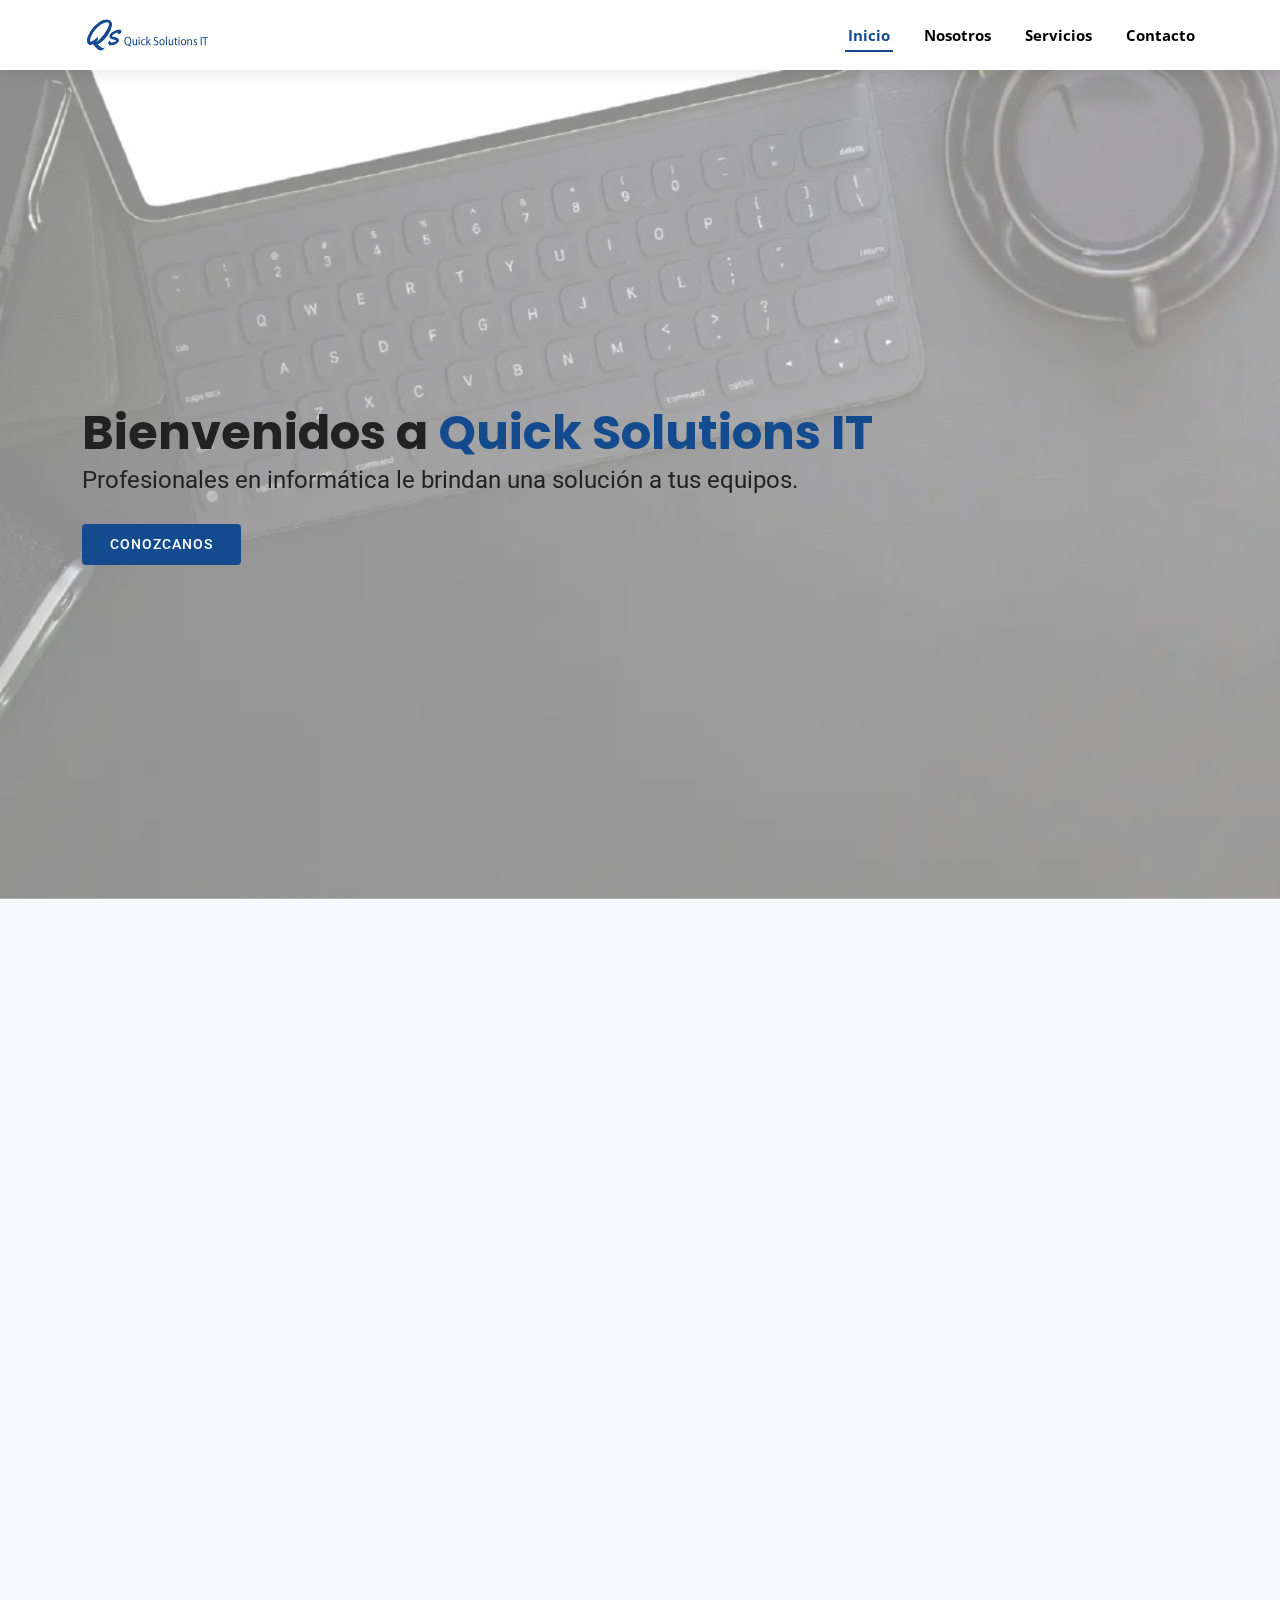
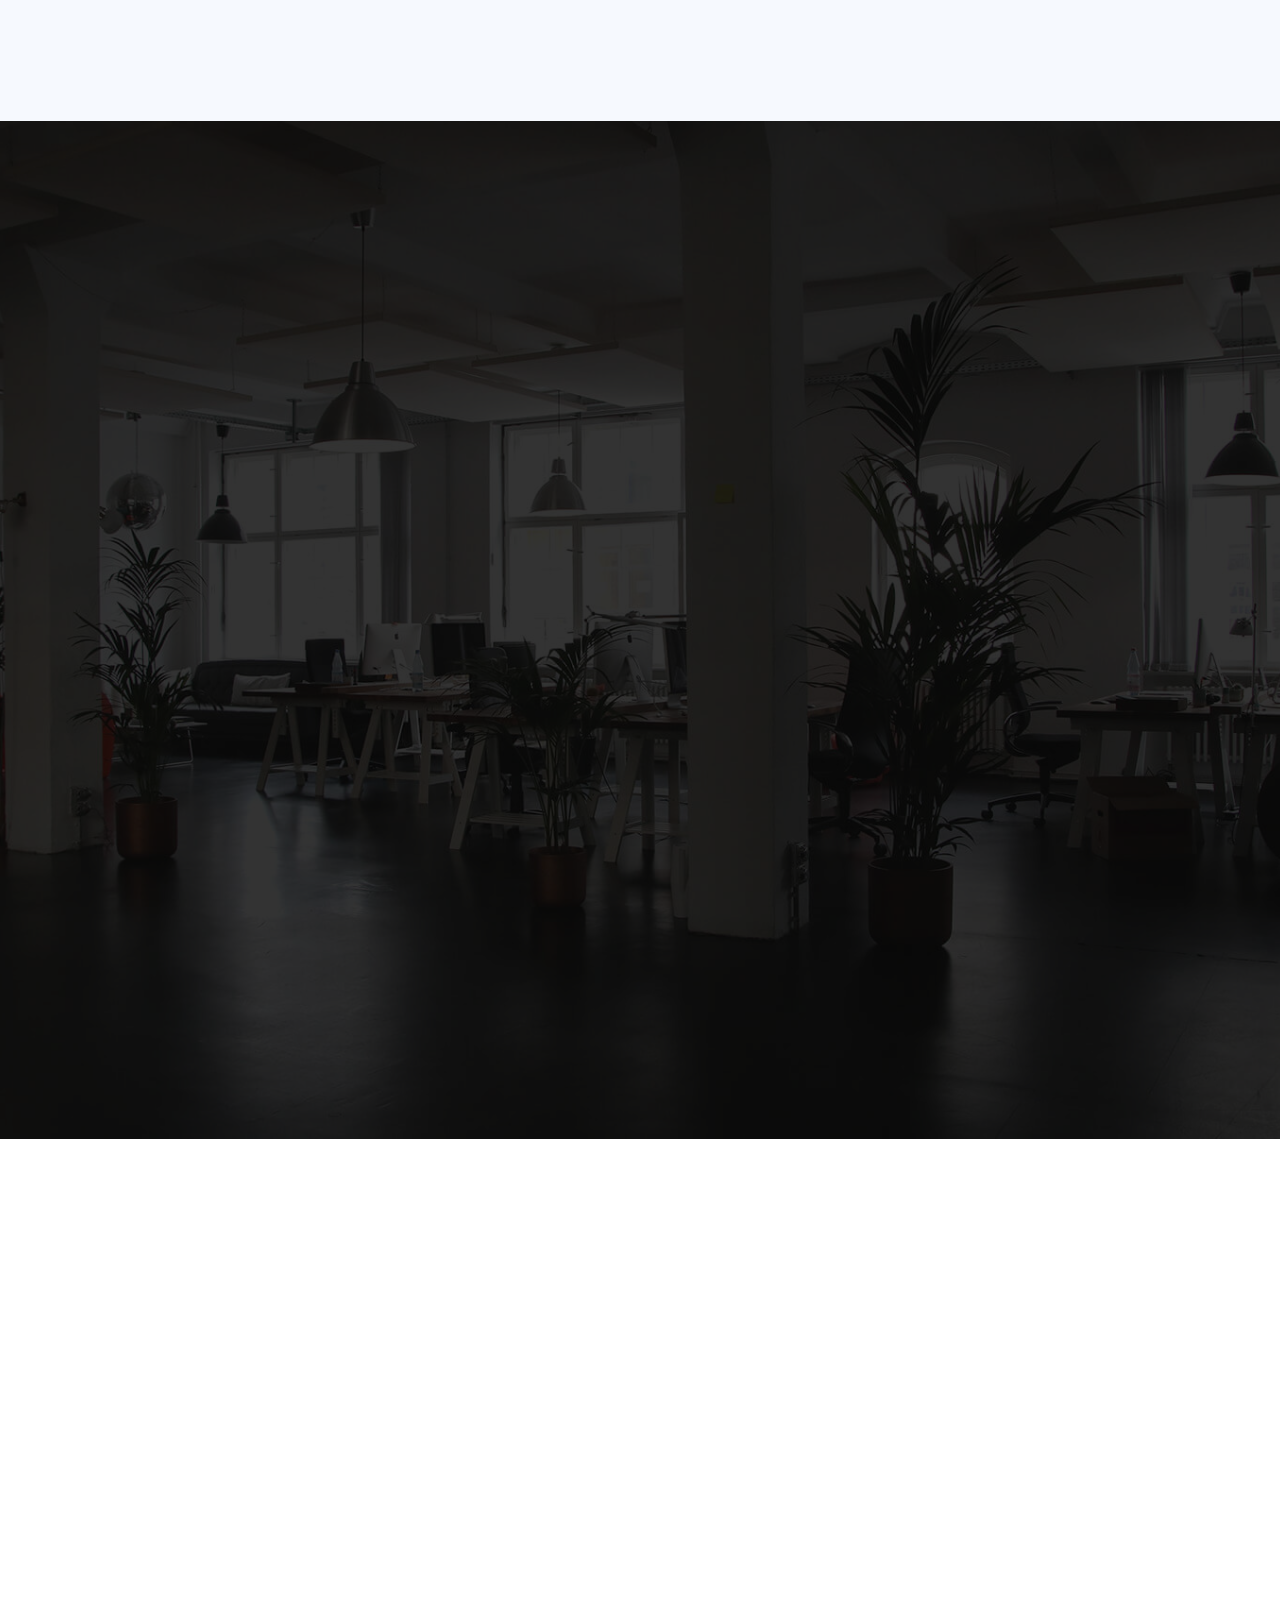
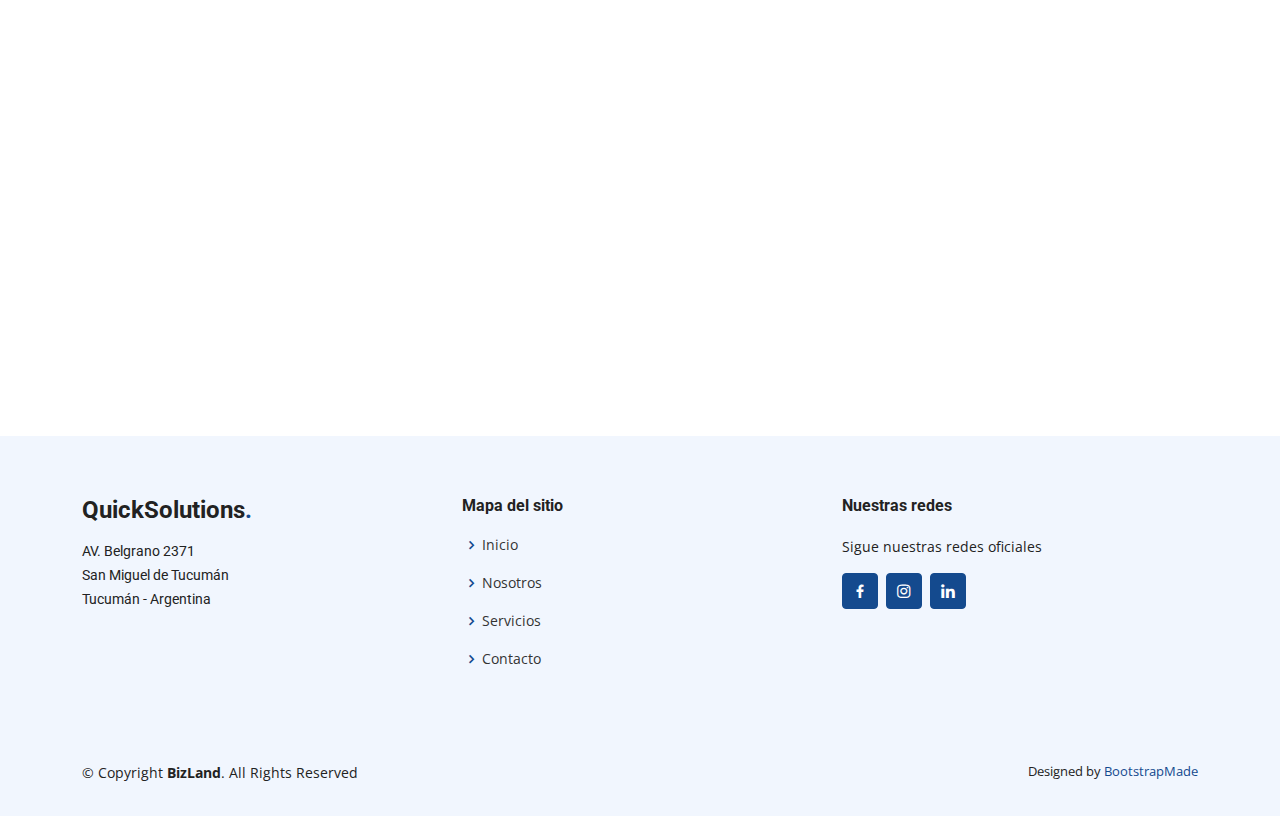
<file: index.html>
<!DOCTYPE html>
<html lang="en">

<head>
  <meta charset="utf-8">
  <meta content="width=device-width, initial-scale=1.0" name="viewport">

  <title>Quick Solutions IT</title>
  <meta content="Soluciones informaticas, reparación y mantenimiento en general, limpieza e instalación de softwares" name="description">
  <meta content="informatica, reparacion, software, hardware, computadora" name="keywords">

  <!-- Favicons -->
  <link href="assets/img/favicon.png" rel="icon">
  <link href="assets/img/apple-touch-icon.png" rel="apple-touch-icon">

  <!-- Google Fonts -->
  <link href="https://fonts.googleapis.com/css?family=Open+Sans:300,300i,400,400i,600,600i,700,700i|Roboto:300,300i,400,400i,500,500i,600,600i,700,700i|Poppins:300,300i,400,400i,500,500i,600,600i,700,700i" rel="stylesheet">

  <!-- Vendor CSS Files -->
  <link href="assets/vendor/aos/aos.css" rel="stylesheet">
  <link href="assets/vendor/bootstrap/css/bootstrap.min.css" rel="stylesheet">
  <link href="assets/vendor/bootstrap-icons/bootstrap-icons.css" rel="stylesheet">
  <link href="assets/vendor/boxicons/css/boxicons.min.css" rel="stylesheet">
  <link href="assets/vendor/glightbox/css/glightbox.min.css" rel="stylesheet">
  <link href="assets/vendor/swiper/swiper-bundle.min.css" rel="stylesheet">

  <!-- Template Main CSS File -->
  <link href="assets/css/style.css" rel="stylesheet">

  <!-- =======================================================
  * Template Name: BizLand
  * Updated: Sep 18 2023 with Bootstrap v5.3.2
  * Template URL: https://bootstrapmade.com/bizland-bootstrap-business-template/
  * Author: BootstrapMade.com
  * License: https://bootstrapmade.com/license/
  ======================================================== -->
</head>

<body>

  <!-- ======= Header ======= -->
  <header id="header" class="d-flex align-items-center sticky-top">
    <div class="container d-flex align-items-center justify-content-between">

      <!-- <h1 class="logo"><a href="#">QuickSolutions<span>IT</span></a></h1> -->
      <!-- Uncomment below if you prefer to use an image logo -->
      <a href="index.html" class="logo"><img src="assets/img/navbar-logo.png" alt="logo de quick solutions" loading="lazy"></a>

      <nav id="navbar" class="navbar">
        <ul>
          <li><a class="nav-link scrollto active" href="#hero">Inicio</a></li>
          <li><a class="nav-link scrollto" href="#about">Nosotros</a></li>
          <li><a class="nav-link scrollto" href="#services">Servicios</a></li>
          <li><a class="nav-link scrollto" href="#contact">Contacto</a></li>
        </ul>
        <i class="bi bi-list mobile-nav-toggle"></i>
      </nav><!-- .navbar -->

    </div>
  </header><!-- End Header -->

  <!-- ======= Hero Section ======= -->
  <section id="hero" class="d-flex align-items-center" loading="lazy">
    <div class="container" data-aos="zoom-out" data-aos-delay="100">
      <h1>Bienvenidos a <span>Quick Solutions IT</span></h1>
      <h2>Profesionales en informática le brindan una solución a tus equipos.</h2>
      <div class="d-flex">
        <a href="#about" class="btn-get-started scrollto">Conozcanos</a>
      </div>
    </div>
  </section><!-- End Hero -->

  <main id="main">

    <!-- ======= About Section ======= -->
    <section id="about" class="about section-bg">
      <div class="container" data-aos="fade-up">

        <div class="section-title">
          <h2>Nosotros</h2>
          <h3>Descubre más sobre <span>Nosotros</span></h3>
          <p>Somos un equipo de expertos en tecnología comprometidos con ofrecer soluciones integrales en el área de informática y servicios web.</p>
        </div>

        <div class="row">
          <div class="col-lg-6" data-aos="fade-right" data-aos-delay="100">
            <img src="assets/img/about.webp" class="img-fluid" alt="imagen de la sección Nosotros" loading="lazy">
          </div>
          <div class="col-lg-6 pt-4 pt-lg-0 content d-flex flex-column justify-content-center" data-aos="fade-up" data-aos-delay="100">
            <h3>Nuestro objetivo es brindar soluciones rápidas y efectivas a nuestros clientes.</h3>
            <p class="fst-italic">
              En <strong>Quick Solutions IT</strong>, entendemos la importancia de mantener tus dispositivos en óptimo estado de funcionamiento.
            </p>
            <ul>
              <li>
                <i class='bx bx-user'></i>
                <div>
                  <h5>Atención de calidad</h5>
                  <p>Nos esforzamos por proporcionar servicios de alta calidad que satisfagan las necesidades de nuestros clientes.</p>
                </div>
              </li>
              <li>
                <i class='bx bx-universal-access'></i>
                <div>
                  <h5>Servicio personalizado</h5>
                  <p>Comprometidos con la satisfacción del cliente, ofrecemos un servicio personalizado que se adapte a tus necesidades.</p>
                </div>
              </li>
            </ul>
            <p>
              Confía en nosotros para resolver tus problemas informáticos y proporcionar asesoramiento experto. Estamos aquí para hacer que la tecnología trabaje para ti.
            </p>
          </div>
        </div>

      </div>
    </section><!-- End About Section -->

    <!-- ======= Services Section ======= -->
    <section id="services" class="services" loading="lazy">
      <div class="container" data-aos="fade-up">

        <div class="section-title">
          <h2>Servicios</h2>
          <h3>Revisa nuestros servicios</h3>
        </div>

        <div class="row">
          <div class="col-lg-4 col-md-6 d-flex align-items-stretch" data-aos="zoom-in" data-aos-delay="100">
            <div class="icon-box">
              <div class="icon"><i class="bi bi-pc-display"></i></div>
              <h4>Instalación de software</h4>
              <p>Realizamos instalación de programas, sistemas operativos y drivers.</p>
            </div>
          </div>

          <div class="col-lg-4 col-md-6 d-flex align-items-stretch mt-4 mt-md-0" data-aos="zoom-in" data-aos-delay="100">
            <div class="icon-box">
              <div class="icon"><i class="bi bi-heart-pulse"></i></div>
              <h4>Mantenimiento</h4>
              <p>Eliminación de virus y software malicioso, liberación de espacio en disco.</p>
            </div>
          </div>

          <div class="col-lg-4 col-md-6 d-flex align-items-stretch mt-4 mt-lg-0" data-aos="zoom-in" data-aos-delay="100">
            <div class="icon-box">
              <div class="icon"><i class="bi bi-tools"></i></div>
              <h4>Reparación</h4>
              <p>Resolvemos problemas de software, reparación de sistema operativo y actualización de drivers.</p>
            </div>
          </div>

          <div class="col-lg-4 col-md-6 d-flex align-items-stretch mt-4" data-aos="zoom-in" data-aos-delay="150">
            <div class="icon-box">
              <div class="icon"><i class="bi bi-shield-check"></i></div>
              <h4>Activaciones</h4>
              <p>Activación de Windows, Paquete Office, entre otros.</p>
            </div>
          </div>

          <div class="col-lg-4 col-md-6 d-flex align-items-stretch mt-4" data-aos="zoom-in" data-aos-delay="150">
            <div class="icon-box">
              <div class="icon"><i class="bi bi-arrow-clockwise"></i></div>
              <h4>Backups</h4>
              <p>Recuperamos tus archivos perdidos de tu disco de almacenamiento.</p>
            </div>
          </div>

          <div class="col-lg-4 col-md-6 d-flex align-items-stretch mt-4" data-aos="zoom-in" data-aos-delay="150">
            <div class="icon-box">
              <div class="icon"><i class="bi bi-cloud"></i></div>
              <h4>Servicios Web</h4>
              <p>Ofrecemos soporte integral para el despliegue, actualización y seguridad de páginas web.</p>
            </div>
          </div>

        </div>

      </div>
    </section><!-- End Services Section -->

    <!-- ======= Contact Section ======= -->
    <section id="contact" class="contact">
      <div class="container" data-aos="fade-up">

        <div class="section-title">
          <h2>Contacto</h2>
          <h3><span>Nuestros canales de comunicación</span></h3>
          <p>Para una consulta mas personalizada ponte en contacto con nosotros por nuestros medios oficiales</p>
        </div>

        <div class="row" data-aos-delay="100">
            <div class="col-lg-6 col-md-6" data-aos="fade-right">
              <a aria-label="Chat on WhatsApp" href="https://wa.me/5493816956208">
                <div class="info-box mb-4">
                  <i class='bx bxl-whatsapp'></i>
                  <h3>Envíanos un Whatsapp</h3>
                </div>
              </a>
            </div>

          <div class="col-lg-6 col-md-6" data-aos="fade-left">
            <a href="mailto:mra_15_2@hotmail.com">
              <div class="info-box mb-4">
                <i class="bx bx-envelope"></i>
                <h3>Envíanos un Email</h3>
              </div>
            </a>
          </div>

        </div>

        <div class="row" data-aos="fade-up" data-aos-delay="100">

          <div class="col-lg-6">
            <iframe loading="lazy" class="mb-4 mb-lg-0" src="https://www.google.com/maps/embed?pb=!1m18!1m12!1m3!1d3560.85305855049!2d-65.23490732645796!3d-26.812807037536018!2m3!1f0!2f0!3f0!3m2!1i1024!2i768!4f13.1!3m3!1m2!1s0x94225c50e3a3127f%3A0x9cef781370c27fb2!2sAv.%20Manuel%20Belgrano%202371%2C%20San%20Miguel%20de%20Tucum%C3%A1n%2C%20Tucum%C3%A1n!5e0!3m2!1ses-419!2sar!4v1701820431291!5m2!1ses-419!2sar" frameborder="0" style="border:0; width: 100%; height: 384px;" allowfullscreen></iframe>
          </div>

          <div class="col-lg-6">
            <form action="https://formsubmit.co/c7c6a13c9878ae4abd5583e25dac00bb" method="POST" role="form" class="php-email-form">
              <fieldset>
                <legend class="form-legend">Formulario de contacto</legend>
                <div class="row">
                  <div class="col form-group">
                    <input type="text" name="Nombre" class="form-control" id="Nombre" placeholder="Tu nombre" required>
                  </div>
                  <div class="col form-group">
                    <input type="email" class="form-control" name="email" id="Email" placeholder="Tu Email" required>
                  </div>
                </div>
                <div class="form-group">
                  <input type="text" class="form-control" name="Asunto" id="Asunto" placeholder="Asunto" required>
                </div>
                <div class="form-group">
                  <textarea class="form-control" name="Mensaje" rows="5" placeholder="Mensaje" required></textarea>
                </div>
                <input type="hidden" name="_template" value="box">
                <input type="hidden" name="_next" value="https://crismatias.github.io/quicksolutionsIT">
                <button type="submit">Enviar mensaje</button>
              </fieldset>
            </form>
          </div>

        </div>

      </div>
    </section><!-- End Contact Section -->

  </main><!-- End #main -->

  <!-- ======= Footer ======= -->
  <footer id="footer">

    <div class="footer-top">
      <div class="container">
        <div class="row">

          <div class="col-lg-4 col-md-6 footer-contact">
            <h3>QuickSolutions<span>.</span></h3>
            <p>
              AV. Belgrano 2371<br>
              San Miguel de Tucumán<br>
              Tucumán - Argentina <br><br>
            </p>
          </div>

          <div class="col-lg-4 col-md-6 footer-links">
            <h4>Mapa del sitio</h4>
            <ul>
              <li><i class="bx bx-chevron-right"></i> <a href="#hero">Inicio</a></li>
              <li><i class="bx bx-chevron-right"></i> <a href="#about">Nosotros</a></li>
              <li><i class="bx bx-chevron-right"></i> <a href="#services">Servicios</a></li>
              <li><i class="bx bx-chevron-right"></i> <a href="#contact">Contacto</a></li>
            </ul>
          </div>

          <div class="col-lg-4 col-md-6 footer-links">
            <h4>Nuestras redes</h4>
            <p>Sigue nuestras redes oficiales</p>
            <div class="social-links mt-3">
              <a href="https://www.facebook.com/profile.php?id=100063714895647" class="facebook" target="_blank"><i class="bx bxl-facebook"></i></a>
              <a href="https://www.instagram.com/quicksolutionsit" class="instagram" target="_blank"><i class="bx bxl-instagram"></i></a>
              <a href="https://www.linkedin.com/in/rmatias2503/" target="_blank" class="linkedin"><i class="bx bxl-linkedin"></i></a>
            </div>
          </div>

        </div>
      </div>
    </div>

    <div class="container py-4">
      <div class="copyright">
        &copy; Copyright <strong><span>BizLand</span></strong>. All Rights Reserved
      </div>
      <div class="credits">
        Designed by <a href="https://bootstrapmade.com/">BootstrapMade</a>
      </div>
    </div>
  </footer><!-- End Footer -->

  <div id="preloader"></div>
  <a href="#" class="back-to-top d-flex align-items-center justify-content-center"><i class="bi bi-arrow-up-short"></i></a>

  <!-- Vendor JS Files -->
  <script src="assets/vendor/purecounter/purecounter_vanilla.js"></script>
  <script src="assets/vendor/aos/aos.js"></script>
  <script src="assets/vendor/bootstrap/js/bootstrap.bundle.min.js"></script>
  <script src="assets/vendor/glightbox/js/glightbox.min.js"></script>
  <script src="assets/vendor/isotope-layout/isotope.pkgd.min.js"></script>
  <script src="assets/vendor/swiper/swiper-bundle.min.js"></script>
  <script src="assets/vendor/waypoints/noframework.waypoints.js"></script>

  <!-- Template Main JS File -->
  <script src="assets/js/main.js"></script>

</body>

</html>
</file>
<file: assets/css/style.css>
/**
* Template Name: BizLand
* Updated: Sep 18 2023 with Bootstrap v5.3.2
* Template URL: https://bootstrapmade.com/bizland-bootstrap-business-template/
* Author: BootstrapMade.com
* License: https://bootstrapmade.com/license/
*/

/*--------------------------------------------------------------
# General
--------------------------------------------------------------*/
body {
  scroll-behavior: smooth;
  font-family: "Open Sans", sans-serif;
  color: #222222;
}

body::-webkit-scrollbar {
  width: 12px;               /* width of the entire scrollbar */
}

body::-webkit-scrollbar-track {
  background: #bdbdbd;        /* color of the tracking area */
}

body::-webkit-scrollbar-thumb {
  background-color: #144A8E;    /* color of the scroll thumb */
  border-radius: 20px;       /* roundness of the scroll thumb */
}


/*Firefox*/

body {
  scrollbar-width: thin;          /* "auto" or "thin" */
  scrollbar-color: #144A8E #bdbdbd;   /* scroll thumb and track */
}

a {
  color: #144A8E;
  text-decoration: none;
}

a:hover {
  color: #3b8af2;
  text-decoration: none;
}

h1,
h2,
h3,
h4,
h5,
h6 {
  font-family: "Roboto", sans-serif;
}

/*--------------------------------------------------------------
# Preloader
--------------------------------------------------------------*/
#preloader {
  position: fixed;
  top: 0;
  left: 0;
  right: 0;
  bottom: 0;
  z-index: 9999;
  overflow: hidden;
  background: #fff;
}

#preloader:before {
  content: "";
  position: fixed;
  top: calc(50% - 30px);
  left: calc(50% - 30px);
  border: 6px solid #144A8E;
  border-top-color: #e2eefd;
  border-radius: 50%;
  width: 60px;
  height: 60px;
  animation: animate-preloader 1s linear infinite;
}

@keyframes animate-preloader {
  0% {
    transform: rotate(0deg);
  }

  100% {
    transform: rotate(360deg);
  }
}

/*--------------------------------------------------------------
# Back to top button
--------------------------------------------------------------*/
.back-to-top {
  position: fixed;
  visibility: hidden;
  opacity: 0;
  right: 15px;
  bottom: 15px;
  z-index: 996;
  background: #144A8E;
  width: 40px;
  height: 40px;
  border-radius: 8px;
  border: #144A8E 2px solid;
  transition: all 0.4s;
}

.back-to-top i {
  font-size: 28px;
  color: #fff;
  line-height: 0;
}

.back-to-top:hover{
  background: #ffffff;
  color: #144A8E;
  i{
    color: #144A8E;
  }
}

.back-to-top.active {
  visibility: visible;
  opacity: 1;
}

/*--------------------------------------------------------------
# Disable aos animation delay on mobile devices
--------------------------------------------------------------*/
@media screen and (max-width: 768px) {
  [data-aos-delay] {
    transition-delay: 0 !important;
  }
}

/*--------------------------------------------------------------
# Header
--------------------------------------------------------------*/
#header {
  background: #fff;
  transition: all 0.5s;
  z-index: 997;
  height: 70px;
  box-shadow: 0px 2px 15px rgba(0, 0, 0, 0.1);
}

#header.fixed-top {
  height: 70px;
}

#header .logo {
  font-size: 30px;
  margin: 0;
  padding: 0;
  line-height: 1;
  font-weight: 600;
  letter-spacing: 0.8px;
  font-family: "Poppins", sans-serif;
}

#header .logo a {
  color: #222222;
}

#header .logo a span {
  color: #144A8E;
}

#header .logo img {
  max-height: 40px;
}

.scrolled-offset {
  margin-top: 70px;
}

/*--------------------------------------------------------------
# Navigation Menu
--------------------------------------------------------------*/
/**
* Desktop Navigation 
*/
.navbar {
  padding: 0;
}

.navbar ul {
  margin: 0;
  padding: 0;
  display: flex;
  list-style: none;
  align-items: center;
}

.navbar li {
  position: relative;
}

.navbar>ul>li {
  white-space: nowrap;
  padding: 10px 0 10px 28px;
}

.navbar a,
.navbar a:focus {
  display: flex;
  align-items: center;
  justify-content: space-between;
  padding: 0 3px;
  font-size: 15px;
  font-weight: 700;
  color: #000000;
  white-space: nowrap;
  transition: 0.3s;
  position: relative;
}

.navbar a i,
.navbar a:focus i {
  font-size: 12px;
  line-height: 0;
  margin-left: 5px;
}

.navbar>ul>li>a:before {
  content: "";
  position: absolute;
  width: 100%;
  height: 2px;
  bottom: -6px;
  left: 0;
  background-color: #144A8E;
  visibility: hidden;
  width: 0px;
  transition: all 0.3s ease-in-out 0s;
}

.navbar a:hover:before,
.navbar li:hover>a:before,
.navbar .active:before {
  visibility: visible;
  width: 100%;
}

.navbar a:hover,
.navbar .active,
.navbar .active:focus,
.navbar li:hover>a {
  color: #144A8E;
}

.navbar .dropdown ul {
  display: block;
  position: absolute;
  left: 28px;
  top: calc(100% + 30px);
  margin: 0;
  padding: 10px 0;
  z-index: 99;
  opacity: 0;
  visibility: hidden;
  background: #fff;
  box-shadow: 0px 0px 30px rgba(127, 137, 161, 0.25);
  transition: 0.3s;
}

.navbar .dropdown ul li {
  min-width: 200px;
}

.navbar .dropdown ul a {
  padding: 10px 20px;
  font-weight: 400;
}

.navbar .dropdown ul a i {
  font-size: 12px;
}

.navbar .dropdown ul a:hover,
.navbar .dropdown ul .active:hover,
.navbar .dropdown ul li:hover>a {
  color: #144A8E;
}

.navbar .dropdown:hover>ul {
  opacity: 1;
  top: 100%;
  visibility: visible;
}

.navbar .dropdown .dropdown ul {
  top: 0;
  left: calc(100% - 30px);
  visibility: hidden;
}

.navbar .dropdown .dropdown:hover>ul {
  opacity: 1;
  top: 0;
  left: 100%;
  visibility: visible;
}

@media (max-width: 1366px) {
  .navbar .dropdown .dropdown ul {
    left: -90%;
  }

  .navbar .dropdown .dropdown:hover>ul {
    left: -100%;
  }
}

/**
* Mobile Navigation 
*/
.mobile-nav-toggle {
  color: #222222;
  font-size: 28px;
  cursor: pointer;
  display: none;
  line-height: 0;
  transition: 0.5s;
}

.mobile-nav-toggle.bi-x {
  color: #fff;
}

@media (max-width: 991px) {
  .mobile-nav-toggle {
    display: block;
  }

  .navbar ul {
    display: none;
  }
}

.navbar-mobile {
  position: fixed;
  overflow: hidden;
  top: 0;
  right: 0;
  left: 0;
  bottom: 0;
  background: rgba(9, 9, 9, 0.9);
  transition: 0.3s;
  z-index: 999;
}

.navbar-mobile .mobile-nav-toggle {
  position: absolute;
  top: 15px;
  right: 15px;
}

.navbar-mobile ul {
  display: block;
  position: absolute;
  top: 55px;
  right: 15px;
  bottom: 15px;
  left: 15px;
  padding: 10px 0;
  background-color: #fff;
  overflow-y: auto;
  transition: 0.3s;
}

.navbar-mobile a,
.navbar-mobile a:focus {
  padding: 10px 20px;
  font-size: 15px;
  color: #222222;
}

.navbar-mobile>ul>li {
  padding: 0;
}

.navbar-mobile a:hover:before,
.navbar-mobile li:hover>a:before,
.navbar-mobile .active:before {
  visibility: hidden;
}

.navbar-mobile a:hover,
.navbar-mobile .active,
.navbar-mobile li:hover>a {
  color: #144A8E;
}

.navbar-mobile .getstarted,
.navbar-mobile .getstarted:focus {
  margin: 15px;
}

.navbar-mobile .dropdown ul {
  position: static;
  display: none;
  margin: 10px 20px;
  padding: 10px 0;
  z-index: 99;
  opacity: 1;
  visibility: visible;
  background: #ffffff;
  box-shadow: 0px 0px 30px rgba(127, 137, 161, 0.25);
}

.navbar-mobile .dropdown ul li {
  min-width: 200px;
}

.navbar-mobile .dropdown ul a {
  padding: 10px 20px;
}

.navbar-mobile .dropdown ul a i {
  font-size: 12px;
}

.navbar-mobile .dropdown ul a:hover,
.navbar-mobile .dropdown ul .active:hover,
.navbar-mobile .dropdown ul li:hover>a {
  color: #144A8E;
}

.navbar-mobile .dropdown>.dropdown-active {
  display: block;
}

/*--------------------------------------------------------------
# Hero Section
--------------------------------------------------------------*/
#hero {
  width: 100%;
  height: calc(100vh - 70px);
  background: url("../img/fondo.webp") top left;
  background-size: cover;
  position: relative;
}

#hero:before {
  content: "";
  background: rgba(255, 255, 255, 0.5);
  position: absolute;
  bottom: 0;
  top: 0;
  left: 0;
  right: 0;
}

#hero .container {
  position: relative;
}

#hero h1 {
  margin: 0;
  font-size: 48px;
  font-weight: 700;
  line-height: 56px;
  color: #222222;
  font-family: "Poppins", sans-serif;
}

#hero h1 span {
  color: #144A8E;
}

#hero h2 {
  color: #222222;
  margin: 5px 0 30px 0;
  font-size: 24px;
  font-weight: 400;
}

#hero .btn-get-started {
  font-family: "Roboto", sans-serif;
  text-transform: uppercase;
  font-weight: 500;
  font-size: 14px;
  letter-spacing: 1px;
  display: inline-block;
  padding: 10px 28px;
  border-radius: 4px;
  transition: 0.5s;
  color: #ffffff;
  background: #144A8E;
}

#hero .btn-get-started:hover {
  background: #ffffff;
  color: #144A8E;
}

@media (min-width: 1024px) {
  #hero {
    background-attachment: fixed;
  }
}

@media (max-width: 768px) {
  #hero {
    height: calc(100vh - 70px);
  }

  #hero h1 {
    font-size: 28px;
    line-height: 36px;
  }

  #hero h2 {
    font-size: 18px;
    line-height: 24px;
    margin-bottom: 30px;
  }

  #hero .btn-get-started,
  #hero .btn-watch-video {
    font-size: 13px;
  }
}

@media (max-height: 500px) {
  #hero {
    height: 120vh;
  }
}

/*--------------------------------------------------------------
# Sections General
--------------------------------------------------------------*/
section {
  padding: 60px 0;
  overflow: hidden;
}

.section-bg {
  background-color: #f6f9fe;
}

.section-title {
  text-align: center;
  padding-bottom: 30px;
}

.section-title h2 {
  font-size: 13px;
  letter-spacing: 1px;
  font-weight: 700;
  padding: 8px 20px;
  margin: 0;
  background: #144A8E;
  color: #eeeeee;
  display: inline-block;
  text-transform: uppercase;
  border-radius: 50px;
}

.section-title h3 {
  margin: 15px 0 0 0;
  font-size: 32px;
  font-weight: 700;
}

.section-title h3 span {
  color: #144A8E;
}

.section-title p {
  margin: 15px auto 0 auto;
  font-weight: 600;
}

@media (min-width: 1024px) {
  .section-title p {
    width: 50%;
  }
}

/*--------------------------------------------------------------
# About
--------------------------------------------------------------*/
.about .content h3 {
  font-weight: 600;
  font-size: 26px;
}

.about .content ul {
  list-style: none;
  padding: 0;
}

.about .content ul li {
  display: flex;
  align-items: flex-start;
  margin-bottom: 35px;
}

.about .content ul li:first-child {
  margin-top: 35px;
}

.about .content ul i {
  background: #fff;
  box-shadow: 0px 6px 15px rgba(16, 110, 234, 0.12);
  font-size: 24px;
  padding: 20px;
  margin-right: 15px;
  color: #144A8E;
  border-radius: 50px;
}

.about .content ul h5 {
  font-weight: 600;
  font-size: 18px;
  color: #333333;
}

.about .content ul p {
  font-size: 15px;
}

.about .content p:last-child {
  margin-bottom: 0;
}

/*--------------------------------------------------------------
# Services
--------------------------------------------------------------*/
.services{
  padding: 80px 0;
  background: url("../img/testimonials-bg.jpg") no-repeat;
  background-position: center center;
  background-size: cover;
  position: relative;
}

.services::before {
  content: "";
  position: absolute;
  left: 0;
  right: 0;
  top: 0;
  bottom: 0;
  background: rgba(0, 0, 0, 0.8);
}

.services .section-title{
  position: relative;
}

.services .section-title h3, .services .section-title p{
  color: #fff;
}

.services .icon-box {
  width: 100%;
  text-align: center;
  padding: 80px 20px;
  transition: all ease-in-out 0.3s;
  background: rgba(255, 255, 255, 0.6);
  cursor: pointer;
}

.services .icon-box .icon {
  margin: 0 auto;
  width: 64px;
  height: 64px;
  background: #f1f6fe;
  border-radius: 4px;
  border: 1px solid #deebfd;
  display: flex;
  align-items: center;
  justify-content: center;
  margin-bottom: 20px;
  transition: ease-in-out 0.3s;
}

.services .icon-box .icon i {
  color: #0f2442;
  font-size: 28px;
  transition: ease-in-out 0.3s;
}

.services .icon-box h4 {
  font-weight: 700;
  margin-bottom: 15px;
  font-size: 24px;
}

.services .icon-box h4 {
  color: #222222;
  transition: ease-in-out 0.3s;
}

.services .icon-box p {
  color: #111111;
  line-height: 24px;
  font-size: 14px;
  font-weight: 500;
  margin-bottom: 0;
}

.services .icon-box:hover h4,
.services .icon-box:hover .icon i {
  color: #144A8E;
}

.services .icon-box:hover .icon {
  border-color: #144A8E;
}

/*--------------------------------------------------------------
# Contact
--------------------------------------------------------------*/
.contact .info-box {
  color: #222222;
  text-align: center;
  box-shadow: 0 0 30px rgba(163, 163, 163, 0.3);
  border: rgba(163, 163, 163, 0.3) 1px solid;
  transition: 0.5s;
  padding: 20px 0 30px 0;
}

.contact .info-box:hover{
  border: rgba(20, 74, 142, 0.5) 1px solid;
  box-shadow: 0 0 30px rgba(20, 74, 142, 0.5);
}

.contact .info-box i {
  font-size: 32px;
  color: #144A8E;
  border-radius: 50%;
  padding: 8px;
  border: 2px dotted #b3d1fa;
}

.contact .info-box h3 {
  font-size: 20px;
  color: #444444;
  font-weight: 700;
  margin: 10px 0;
}

.contact .info-box p {
  padding: 0;
  line-height: 24px;
  font-size: 14px;
  margin-bottom: 0;
}

.contact .php-email-form {
  box-shadow: 0 0 30px rgba(214, 215, 216, 0.4);
  padding: 30px;
}

.contact .form-legend{
  font-weight: 600;
  color: #222222;
}

.contact .form-control{
  border: #777777 1px solid;
}

.contact .php-email-form .error-message {
  display: none;
  color: #fff;
  background: #ed3c0d;
  text-align: left;
  padding: 15px;
  font-weight: 600;
}

.contact .php-email-form .error-message br+br {
  margin-top: 25px;
}

.contact .php-email-form .sent-message {
  display: none;
  color: #ffffff;
  background: #18d26e;
  text-align: center;
  padding: 15px;
  font-weight: 600;
}

.contact .php-email-form .loading {
  display: none;
  background: #ffffff;
  text-align: center;
  padding: 15px;
}

.contact .php-email-form .loading:before {
  content: "";
  display: inline-block;
  border-radius: 50%;
  width: 24px;
  height: 24px;
  margin: 0 10px -6px 0;
  border: 3px solid #18d26e;
  border-top-color: #eee;
  animation: animate-loading 1s linear infinite;
}

.contact .php-email-form .form-group {
  margin-bottom: 20px;
}

.contact .php-email-form input,
.contact .php-email-form textarea {
  border-radius: 0;
  box-shadow: none;
  font-size: 14px;
}

.contact .php-email-form input:focus,
.contact .php-email-form textarea:focus {
  border-color: #144A8E;
}

.contact .php-email-form input {
  padding: 10px 15px;
}

.contact .php-email-form textarea {
  padding: 12px 15px;
}

.contact .php-email-form button[type=submit] {
  background: #144A8E;
  border: #144A8E solid 1px;
  padding: 10px 30px;
  color: #fff;
  font-weight: 600;
  transition: 0.4s;
  border-radius: 4px;
}

.contact .php-email-form button[type=submit]:hover {
  color: #144A8E ;
  border: #144A8E solid 1px;
  background: #ffffff;
}

@keyframes animate-loading {
  0% {
    transform: rotate(0deg);
  }

  100% {
    transform: rotate(360deg);
  }
}

/*--------------------------------------------------------------
# Footer
--------------------------------------------------------------*/
#footer {
  background: #fff;
  padding: 0 0 30px 0;
  color: #222222;
  font-size: 14px;
  background: #f1f6fe;
}

#footer .footer-top {
  padding: 60px 0 30px 0;
}

#footer .footer-top .footer-contact {
  margin-bottom: 30px;
}

#footer .footer-top .footer-contact h3 {
  font-size: 24px;
  margin: 0 0 15px 0;
  padding: 2px 0 2px 0;
  line-height: 1;
  font-weight: 700;
}

#footer .footer-top .footer-contact h3 span {
  color: #144A8E;
}

#footer .footer-top .footer-contact p {
  font-size: 14px;
  line-height: 24px;
  margin-bottom: 0;
  font-family: "Roboto", sans-serif;
  color: #222222;
}

#footer .footer-top h4 {
  font-size: 16px;
  font-weight: bold;
  color: #222222;
  position: relative;
  padding-bottom: 12px;
}

#footer .footer-top .footer-links {
  margin-bottom: 30px;
}

#footer .footer-top .footer-links ul {
  list-style: none;
  padding: 0;
  margin: 0;
}

#footer .footer-top .footer-links ul i {
  padding-right: 2px;
  color: #144A8E;
  font-size: 18px;
  line-height: 1;
}

#footer .footer-top .footer-links ul li {
  padding: 10px 0;
  display: flex;
  align-items: center;
}

#footer .footer-top .footer-links ul li:first-child {
  padding-top: 0;
}

#footer .footer-top .footer-links ul a {
  color: #333333;
  transition: 0.3s;
  display: inline-block;
  line-height: 1;
}

#footer .footer-top .footer-links ul a:hover {
  text-decoration: none;
  color: #144A8E;
}

#footer .footer-top .social-links a {
  font-size: 18px;
  display: inline-block;
  background: #144A8E;
  color: #fff;
  line-height: 1;
  padding: 8px 0;
  margin-right: 4px;
  border: #144A8E 1px solid;
  border-radius: 4px;
  text-align: center;
  width: 36px;
  height: 36px;
  transition: 0.3s;
}

#footer .footer-top .social-links a:hover {
  background: #ffffff;
  color: #144A8E;
  text-decoration: none;
}

#footer .copyright {
  text-align: center;
  float: left;
}

#footer .credits {
  float: right;
  text-align: center;
  font-size: 13px;
  color: #222222;
}

@media (max-width: 768px) {

  #footer .copyright,
  #footer .credits {
    float: none;
    text-align: center;
    padding: 2px 0;
  }
}
</file>
